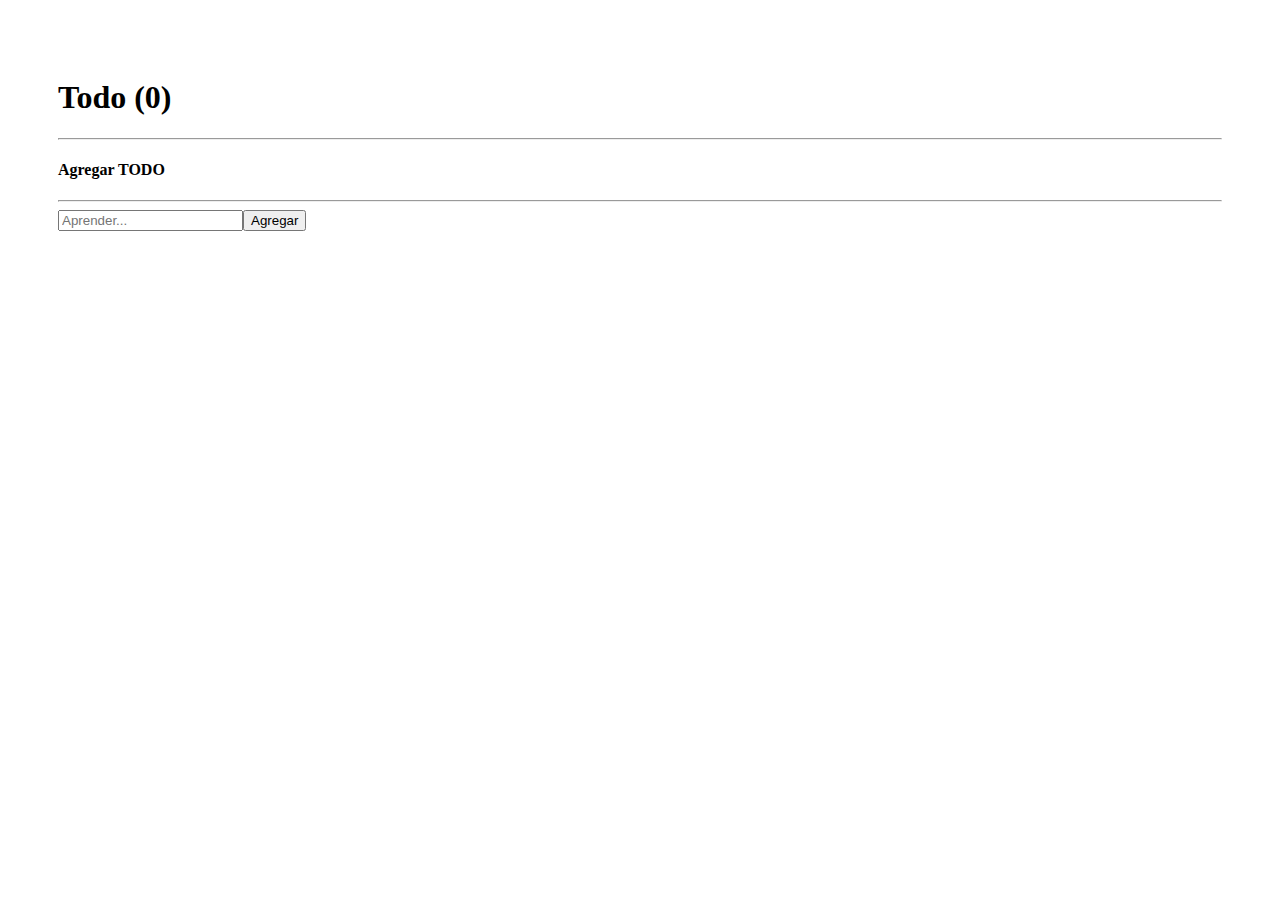
<file: docs/index.html>
<!doctype html>
<html lang="en">

<head>
    <meta charset="utf-8" />
    <link rel="icon" href="./favicon.ico" />
    <meta name="viewport" content="width=device-width,initial-scale=1" />
    <meta name="theme-color" content="#000000" />
    <meta name="description" content="Web site created using create-react-app" />
    <link rel="apple-touch-icon" href="./logo192.png" />
    <link rel="manifest" href="./manifest.json" />
    <link href="https://cdn.jsdelivr.net/npm/bootstrap@5.0.0-beta1/dist/css/bootstrap.min.css" rel="stylesheet"
        integrity="sha384-giJF6kkoqNQ00vy+HMDP7azOuL0xtbfIcaT9wjKHr8RbDVddVHyTfAAsrekwKmP1" crossorigin="anonymous">
    <title>Hook App</title>
    <link href="./static/css/main.3252ee98.chunk.css" rel="stylesheet">
</head>

<body><noscript>You need to enable JavaScript to run this app.</noscript>
    <div id="root"></div>
    <script>!function (e) { function r(r) { for (var n, p, l = r[0], a = r[1], f = r[2], c = 0, s = []; c < l.length; c++)p = l[c], Object.prototype.hasOwnProperty.call(o, p) && o[p] && s.push(o[p][0]), o[p] = 0; for (n in a) Object.prototype.hasOwnProperty.call(a, n) && (e[n] = a[n]); for (i && i(r); s.length;)s.shift()(); return u.push.apply(u, f || []), t() } function t() { for (var e, r = 0; r < u.length; r++) { for (var t = u[r], n = !0, l = 1; l < t.length; l++) { var a = t[l]; 0 !== o[a] && (n = !1) } n && (u.splice(r--, 1), e = p(p.s = t[0])) } return e } var n = {}, o = { 1: 0 }, u = []; function p(r) { if (n[r]) return n[r].exports; var t = n[r] = { i: r, l: !1, exports: {} }; return e[r].call(t.exports, t, t.exports, p), t.l = !0, t.exports } p.m = e, p.c = n, p.d = function (e, r, t) { p.o(e, r) || Object.defineProperty(e, r, { enumerable: !0, get: t }) }, p.r = function (e) { "undefined" != typeof Symbol && Symbol.toStringTag && Object.defineProperty(e, Symbol.toStringTag, { value: "Module" }), Object.defineProperty(e, "__esModule", { value: !0 }) }, p.t = function (e, r) { if (1 & r && (e = p(e)), 8 & r) return e; if (4 & r && "object" == typeof e && e && e.__esModule) return e; var t = Object.create(null); if (p.r(t), Object.defineProperty(t, "default", { enumerable: !0, value: e }), 2 & r && "string" != typeof e) for (var n in e) p.d(t, n, function (r) { return e[r] }.bind(null, n)); return t }, p.n = function (e) { var r = e && e.__esModule ? function () { return e.default } : function () { return e }; return p.d(r, "a", r), r }, p.o = function (e, r) { return Object.prototype.hasOwnProperty.call(e, r) }, p.p = "/"; var l = this["webpackJsonphook-app"] = this["webpackJsonphook-app"] || [], a = l.push.bind(l); l.push = r, l = l.slice(); for (var f = 0; f < l.length; f++)r(l[f]); var i = a; t() }([])</script>
    <script src="./static/js/2.f2cb349b.chunk.js"></script>
    <script src="./static/js/main.27da8f34.chunk.js"></script>
</body>

</html>
</file>
<file: docs/static/css/main.3252ee98.chunk.css>
body{padding:50px}p{cursor:pointer;margin:0}.list-group-item{align-items:center;display:flex;justify-content:space-between}.complete{text-decoration:line-through}
/*# sourceMappingURL=main.3252ee98.chunk.css.map */
</file>
